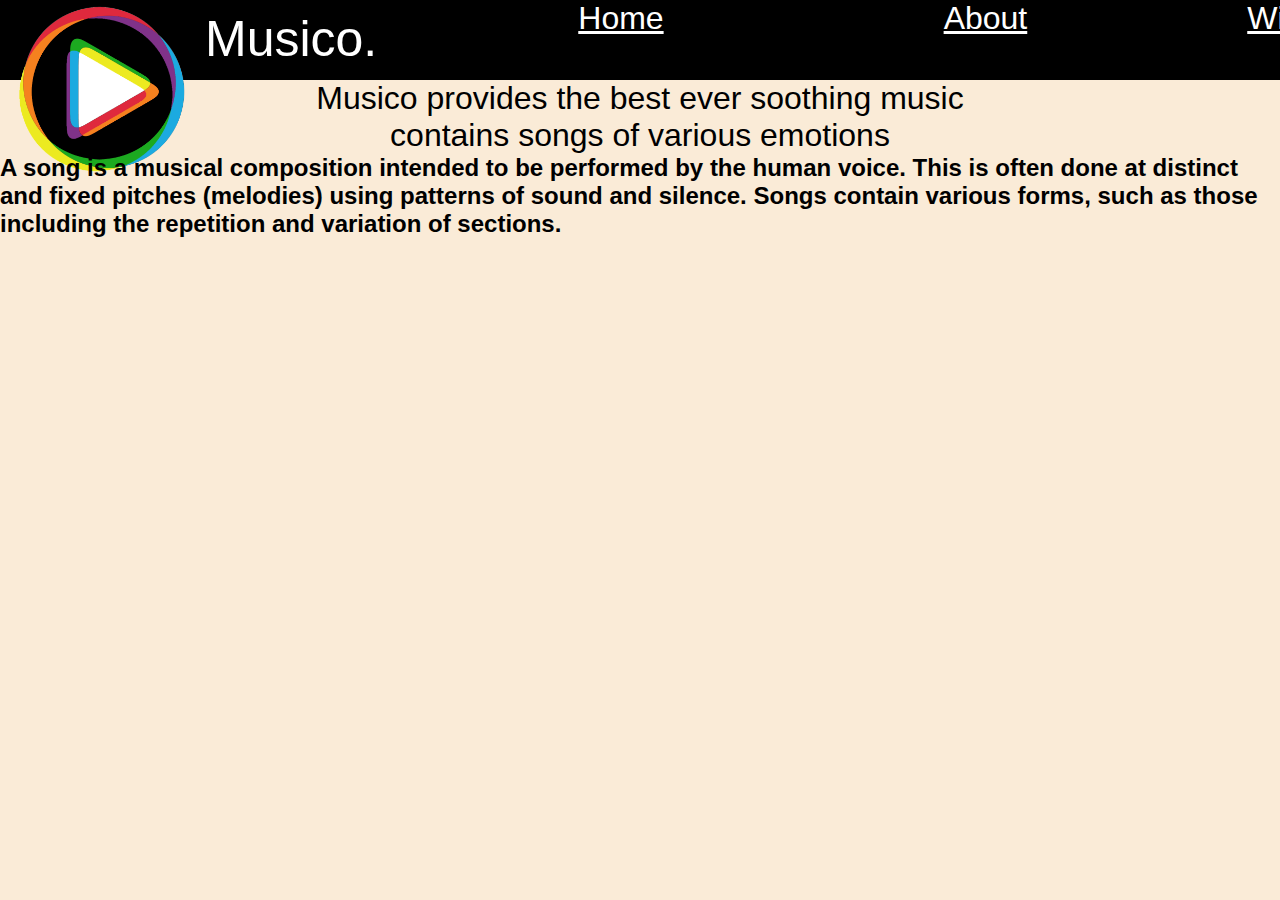
<file: About.html>
<!DOCTYPE html>
<html lang="en">
<head>
    <meta charset="UTF-8">
    <meta http-equiv="X-UA-Compatible" content="IE=edge">
    <meta name="viewport" content="width=device-width, initial-scale=1.0">
    <title>About Musico</title>
    <link rel ="stylesheet" href="style.css">
    <link rel="stylesheet" href="https://cdnjs.cloudflare.com/ajax/libs/font-awesome/4.7.0/css/font-awesome.min.css">
</head>
<body>
    <nav>
        <ul>
            
            <li class="brand"><img src="logo-2.png" alt="Musico"></li>
            <li class="logo">Musico.</li>
            <li class="hm"><a href="index.html">Home</a></li>
            <li class="ab"><a href="About.html">About</a></li>
            <li class="w"><a href="Wishlist.html">Wishlist</a></li>
            <img src="sun.png" id="icon">
            <div id="toggle">
                <i class="indicator"></i>
            </div>
        </ul>
        <li>Musico provides the best ever soothing music</li>
        <li>contains songs of various emotions</li>
        
        <h2>
            A song is a musical composition intended to be performed by the human voice. This is often done at distinct and fixed pitches (melodies) using patterns of sound and silence. Songs contain various forms, such as those including the repetition and variation of sections.
        </h2>
    </nav>
</body>
</html>
</file>
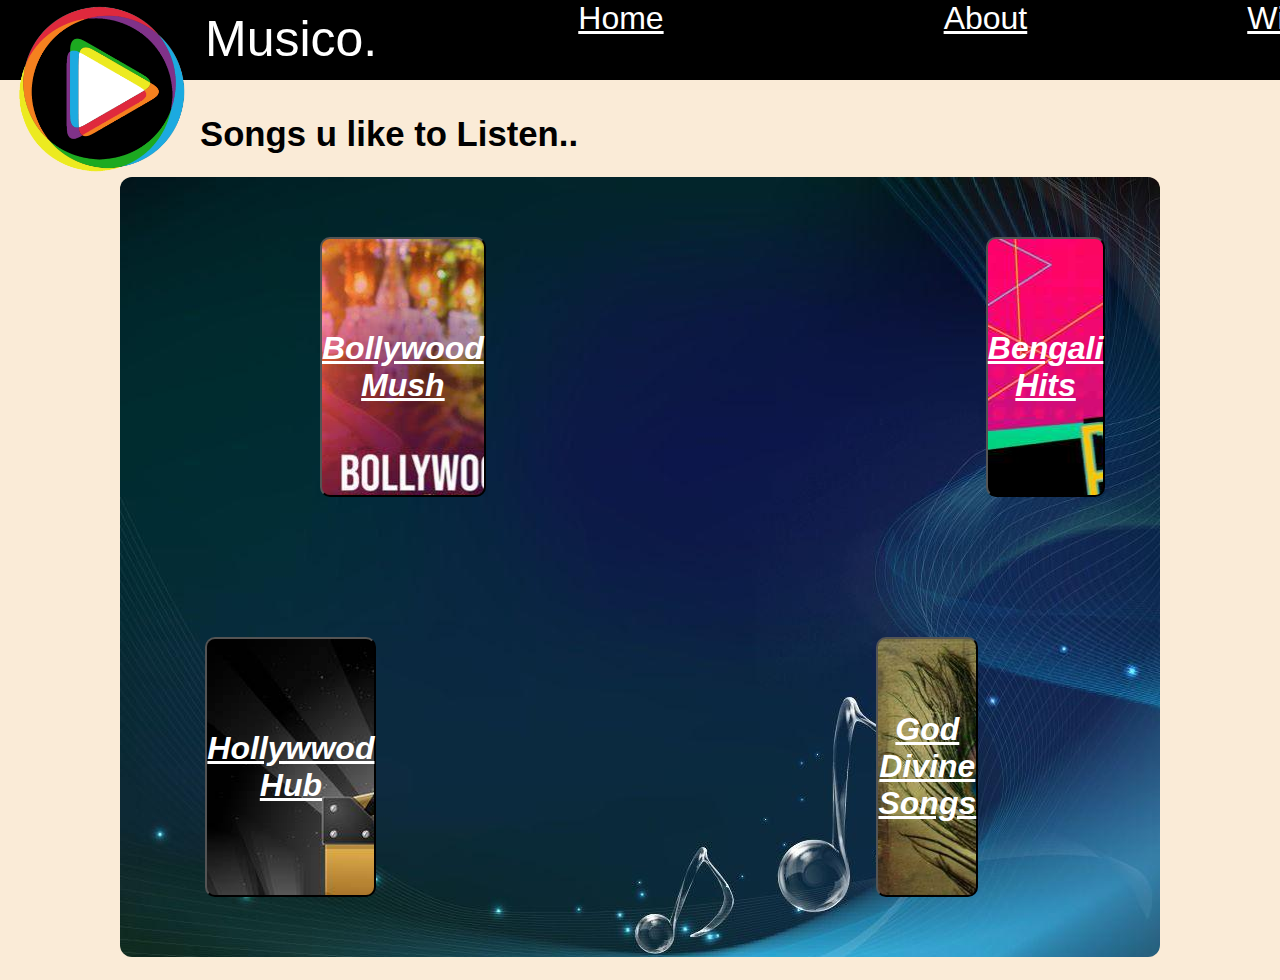
<file: Wishlist.html>
<!DOCTYPE html>
<html lang="en">
<head>
    <meta charset="UTF-8">
    <meta http-equiv="X-UA-Compatible" content="IE=edge">
    <meta name="viewport" content="width=device-width, initial-scale=1.0">
    <title>Musico</title>
    <link rel ="stylesheet" href="style.css">
    <link rel="stylesheet" href="https://cdnjs.cloudflare.com/ajax/libs/font-awesome/4.7.0/css/font-awesome.min.css">
</head>
<body>
    <nav>
        <ul>
            
            <li class="brand"><img src="logo-2.png" alt="Musico"></li>
            <li class="logo">Musico.</li>
            <li class="hm"><a href="index.html">Home</a></li>
            <li class="ab"><a href="About.html">About</a></li>
            <li class="w"><a href="Wishlist.html">Wishlist</a></li>
            <img src="sun.png" id="icon">
            <div id="toggle">
                <i class="indicator"></i>
            </div>
        </ul>
        
        <h3>
            Songs u like to Listen..
        </h3>
    </nav>
    <div class="container2">
        <button class="B"><a href="https://www.youtube.com/watch?v=Dm6YRJHy64c&list=PLXIyutuLIqMI4WNOiHUo4-CZIk5uOlzUk">Bollywood Mush</a></button>
        <button class="Ben"><a href="https://www.youtube.com/watch?v=1f18irP--O8&list=PLzxTmXYDR-xXYrv0K3r4nzIh1zBBhHI-b">Bengali Hits</a></button>
        <button class="Eng"><a href="https://www.youtube.com/watch?v=CgFV4Fu4ViM">Hollywwod Hub</a></button>
        <button class="G"><a href="https://www.youtube.com/watch?v=vHwvlfpsU-0&pp=ygUNa3Jpc2huYSBzb25ncw%3D%3D">God Divine Songs</a></button>
    </div>
    
</body>
</html>
</file>
<file: style.css>
@import url('https://fonts.googleapis.com/css2?family=Ubuntu@&display=swap');
@import url('https://fonts.googleapis.com/css2?family=Poltawski+Nowy:ital@1&display=swap');
body{
    background-color: antiquewhite;
}
*{
    margin: 0;
    padding: 0;
}
#toggle{
    position: relative;
    display: block;
    width: 200px;
    height: 50px;
    left: -180px;
    cursor: pointer;
    border-radius: 160px;
    background: white;
    transition: 0.5s;
    box-shadow: inset 0 8px 60px rgba(0,0,0,0.1),
                inset 0 8px 8px rgba(0,0,0,0.1),
                inset 0 -8px -8px rgba(0,0,0,0.1);
}
#toggle .indicator{
    position: absolute;
    top: 0;
    left: 0;
    width: 50px;
    height: 50px;
    background: linear-gradient(to bottom,rgb(22, 21, 21),white);
    border-radius: 50%;
    scale: 0.9;
    transition: 0.5s;
}
#toggle.active .indicator{
    left: 30px;
}
body.active{
    background: black;
}
nav{
    font-family: 'Poltawski+Nowy:ital', 'Lucida Sans', 'Lucida Sans Regular', 'Lucida Grande', 'Lucida Sans Unicode', Geneva, Verdana, sans-serif;
}
nav ul{
    display: flex;
    align-self: center;
    list-style-type: none;
    height: 80px;
    background-color: black;
    color: white;
}
.brand img{
    width:180px;
    margin: auto;
}
.brand{
    display: flex;
    align-items: center;
    font-weight: bolder;

}
li {
    display: list-item;
    text-align:center;
    font-size: 2em;
    padding: 0 12px;
}
.logo{
    padding: 10px 1px;
    font-size: 50px;
    font-family: 'Lucida Sans', 'Lucida Sans Regular', 'Lucida Grande', 'Lucida Sans Unicode', Geneva, Verdana, sans-serif;
}
.hm{
    padding: 0 200px;
}
.ab{
    padding: 0 80px;
}
.w{
    padding: 0 140px;
}
h3 {
    display: block;
    font-size: 2.17em;
    margin-block-start: 1em;
    margin-inline-start: 200px;
    margin-inline-end: 0px;
    font-weight: bold;
}
.container{
    min-height: 72vh;
    background-color: black;
    color: white;
    font-family: 'Varela Round', sans-serif;
    display: flex;
    margin: 23px auto;
    width: 70%;
    border-radius: 12px;
    padding: 34px;
    background-image: url('bg.jpg');
}
.container2{
    min-height: 72vh;
    background-color: black;
    color: white;
    font-family: 'Varela Round', sans-serif;
    display: flex;
    margin: 23px auto;
    width: 50%;
    border-radius: 12px;
    padding: 60px 200px;
    background-image: url('bg2.jpg');
}

.bottom{
    position: sticky;
    height: 100px;
    background-color: black;
    color: white;
    bottom: 0;
    display: flex;
    justify-content: center;
    align-items: center;
    flex-direction: column;
     
}
.icons{
    margin-top: 14px; 
}
.icons i{
    cursor: pointer;
}
#myprogressbar{
    width: 80vw;
    text-align: center;
}
.songItemContainer{
    margin-top: 74px;
}

.songItem{
    height: 50px;
    display: flex;
    background-color: white;
    color: black;
    margin: 12px 0;
    justify-content: space-between;
    align-items: center;
    border-radius: 34px;
}

.songItem img{
    width: 43px;
    margin: 0 23px;
    border-radius: 34px;
}

.timestamp{
    margin: 0 23px;
}

.timestamp i{
    cursor: pointer;
}

.songInfo{
    position: absolute;
    left: 10vw;
    font-family: 'Varela Round', sans-serif;
}

.songInfo img{
    opacity: 0;
    transition: opacity 0.4s ease-in;
}
h1 {
    font-size: 3em;
    font-family: 'Poltawski+Nowy:ital', 'Lucida Sans', 'Lucida Sans Regular', 'Lucida Grande', 'Lucida Sans Unicode', Geneva, Verdana, sans-serif;
}
a:-webkit-any-link {
    color: white;
    cursor: pointer;
    text-decoration: underline;
    cursor: pointer;
}
#icon{
    width: 60px;
    height: 50px;
    cursor: pointer;
    padding: 10px 0;
}
#icon{
    padding: 10px 190px;
    width: 30px;
    height: 30px;
    left: 100px;
}
.B{
    border-radius: 10px;
    height: 260px;
    width: 200px;
    cursor: pointer;
    font-size: xx-large;
    font-weight: bolder;
    font-family: Verdana, Geneva, Tahoma, sans-serif;
    font-style: italic;
    background-image: url('bg3.jpg');
}
.Ben{
    border-radius: 10px;
    height: 260px;
    width: 200px;
    margin-left: 500px;
    cursor: pointer;
    font-size: xx-large;
    font-weight: bolder;
    font-family: Verdana, Geneva, Tahoma, sans-serif;
    font-style: italic;
    background-image: url('bg4.jpg');
}
.Eng{
    border-radius: 10px;
    height: 260px;
    width: 200px;
    margin-top: 400px;
    margin-left: -900px;
    cursor: pointer;
    font-size: xx-large;
    font-weight: bolder;
    font-family: Verdana, Geneva, Tahoma, sans-serif;
    font-style: italic;
    background-image: url('bg5.jpg');
}
.G{
    border-radius: 10px;
    height: 260px;
    width: 200px;
    margin-top: 400px;
    margin-left: 500px;
    cursor: pointer;
    font-size: xx-large;
    font-weight: bolder;
    font-family: Verdana, Geneva, Tahoma, sans-serif;
    font-style: italic;
    background-image: url('bg6.jpg');
}
</file>
